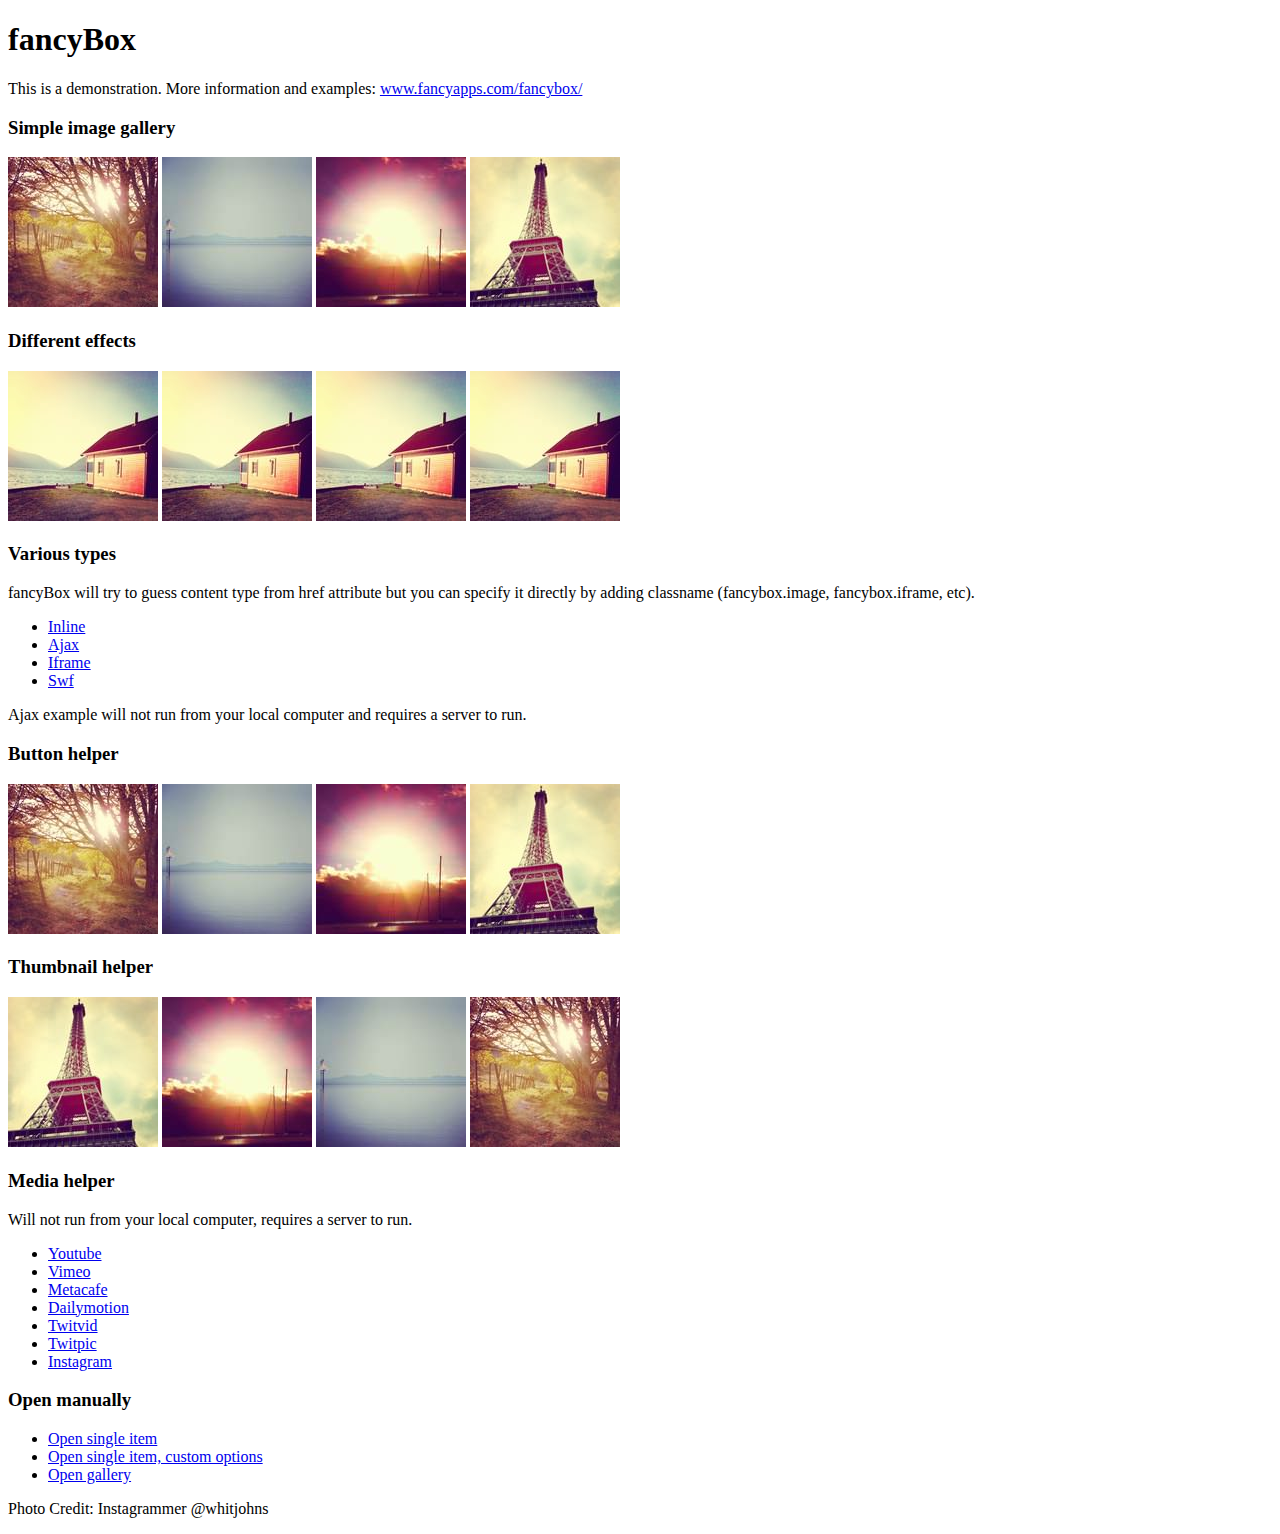
<file: static/plugins/fancybox/demo/index.html>
<!DOCTYPE html>
<html>
<head>
	<title>fancyBox - Fancy jQuery Lightbox Alternative | Demonstration</title>
	<meta http-equiv="Content-Type" content="text/html; charset=UTF-8" />

	<!-- Add jQuery library -->
	<script type="text/javascript" src="../lib/jquery-1.8.2.min.js"></script>

	<!-- Add mousewheel plugin (this is optional) -->
	<script type="text/javascript" src="../lib/jquery.mousewheel-3.0.6.pack.js"></script>

	<!-- Add fancyBox main JS and CSS files -->
	<script type="text/javascript" src="../source/jquery.fancybox.js?v=2.1.3"></script>
	<link rel="stylesheet" type="text/css" href="../source/jquery.fancybox.css?v=2.1.2" media="screen" />

	<!-- Add Button helper (this is optional) -->
	<link rel="stylesheet" type="text/css" href="../source/helpers/jquery.fancybox-buttons.css?v=1.0.5" />
	<script type="text/javascript" src="../source/helpers/jquery.fancybox-buttons.js?v=1.0.5"></script>

	<!-- Add Thumbnail helper (this is optional) -->
	<link rel="stylesheet" type="text/css" href="../source/helpers/jquery.fancybox-thumbs.css?v=1.0.7" />
	<script type="text/javascript" src="../source/helpers/jquery.fancybox-thumbs.js?v=1.0.7"></script>

	<!-- Add Media helper (this is optional) -->
	<script type="text/javascript" src="../source/helpers/jquery.fancybox-media.js?v=1.0.5"></script>

	<script type="text/javascript">
		$(document).ready(function() {
			/*
			 *  Simple image gallery. Uses default settings
			 */

			$('.fancybox').fancybox();

			/*
			 *  Different effects
			 */

			// Change title type, overlay closing speed
			$(".fancybox-effects-a").fancybox({
				helpers: {
					title : {
						type : 'outside'
					},
					overlay : {
						speedOut : 0
					}
				}
			});

			// Disable opening and closing animations, change title type
			$(".fancybox-effects-b").fancybox({
				openEffect  : 'none',
				closeEffect	: 'none',

				helpers : {
					title : {
						type : 'over'
					}
				}
			});

			// Set custom style, close if clicked, change title type and overlay color
			$(".fancybox-effects-c").fancybox({
				wrapCSS    : 'fancybox-custom',
				closeClick : true,

				openEffect : 'none',

				helpers : {
					title : {
						type : 'inside'
					},
					overlay : {
						css : {
							'background' : 'rgba(238,238,238,0.85)'
						}
					}
				}
			});

			// Remove padding, set opening and closing animations, close if clicked and disable overlay
			$(".fancybox-effects-d").fancybox({
				padding: 0,

				openEffect : 'elastic',
				openSpeed  : 150,

				closeEffect : 'elastic',
				closeSpeed  : 150,

				closeClick : true,

				helpers : {
					overlay : null
				}
			});

			/*
			 *  Button helper. Disable animations, hide close button, change title type and content
			 */

			$('.fancybox-buttons').fancybox({
				openEffect  : 'none',
				closeEffect : 'none',

				prevEffect : 'none',
				nextEffect : 'none',

				closeBtn  : false,

				helpers : {
					title : {
						type : 'inside'
					},
					buttons	: {}
				},

				afterLoad : function() {
					this.title = 'Image ' + (this.index + 1) + ' of ' + this.group.length + (this.title ? ' - ' + this.title : '');
				}
			});


			/*
			 *  Thumbnail helper. Disable animations, hide close button, arrows and slide to next gallery item if clicked
			 */

			$('.fancybox-thumbs').fancybox({
				prevEffect : 'none',
				nextEffect : 'none',

				closeBtn  : false,
				arrows    : false,
				nextClick : true,

				helpers : {
					thumbs : {
						width  : 50,
						height : 50
					}
				}
			});

			/*
			 *  Media helper. Group items, disable animations, hide arrows, enable media and button helpers.
			*/
			$('.fancybox-media')
				.attr('rel', 'media-gallery')
				.fancybox({
					openEffect : 'none',
					closeEffect : 'none',
					prevEffect : 'none',
					nextEffect : 'none',

					arrows : false,
					helpers : {
						media : {},
						buttons : {}
					}
				});

			/*
			 *  Open manually
			 */

			$("#fancybox-manual-a").click(function() {
				$.fancybox.open('1_b.jpg');
			});

			$("#fancybox-manual-b").click(function() {
				$.fancybox.open({
					href : 'iframe.html',
					type : 'iframe',
					padding : 5
				});
			});

			$("#fancybox-manual-c").click(function() {
				$.fancybox.open([
					{
						href : '1_b.jpg',
						title : 'My title'
					}, {
						href : '2_b.jpg',
						title : '2nd title'
					}, {
						href : '3_b.jpg'
					}
				], {
					helpers : {
						thumbs : {
							width: 75,
							height: 50
						}
					}
				});
			});


		});
	</script>
	<style type="text/css">
		.fancybox-custom .fancybox-skin {
			box-shadow: 0 0 50px #222;
		}
	</style>
</head>
<body>
	<h1>fancyBox</h1>

	<p>This is a demonstration. More information and examples: <a href="http://fancyapps.com/fancybox/">www.fancyapps.com/fancybox/</a></p>

	<h3>Simple image gallery</h3>
	<p>
		<a class="fancybox" href="1_b.jpg" data-fancybox-group="gallery" title="Lorem ipsum dolor sit amet"><img src="1_s.jpg" alt="" /></a>

		<a class="fancybox" href="2_b.jpg" data-fancybox-group="gallery" title="Etiam quis mi eu elit temp"><img src="2_s.jpg" alt="" /></a>

		<a class="fancybox" href="3_b.jpg" data-fancybox-group="gallery" title="Cras neque mi, semper leon"><img src="3_s.jpg" alt="" /></a>

		<a class="fancybox" href="4_b.jpg" data-fancybox-group="gallery" title="Sed vel sapien vel sem uno"><img src="4_s.jpg" alt="" /></a>
	</p>

	<h3>Different effects</h3>
	<p>
		<a class="fancybox-effects-a" href="5_b.jpg" title="Lorem ipsum dolor sit amet, consectetur adipiscing elit"><img src="5_s.jpg" alt="" /></a>

		<a class="fancybox-effects-b" href="5_b.jpg" title="Lorem ipsum dolor sit amet, consectetur adipiscing elit"><img src="5_s.jpg" alt="" /></a>

		<a class="fancybox-effects-c" href="5_b.jpg" title="Lorem ipsum dolor sit amet, consectetur adipiscing elit"><img src="5_s.jpg" alt="" /></a>

		<a class="fancybox-effects-d" href="5_b.jpg" title="Lorem ipsum dolor sit amet, consectetur adipiscing elit"><img src="5_s.jpg" alt="" /></a>
	</p>

	<h3>Various types</h3>
	<p>
		fancyBox will try to guess content type from href attribute but you can specify it directly by adding classname (fancybox.image, fancybox.iframe, etc).
	</p>
	<ul>
		<li><a class="fancybox" href="#inline1" title="Lorem ipsum dolor sit amet">Inline</a></li>
		<li><a class="fancybox fancybox.ajax" href="ajax.txt">Ajax</a></li>
		<li><a class="fancybox fancybox.iframe" href="iframe.html">Iframe</a></li>
		<li><a class="fancybox" href="http://www.adobe.com/jp/events/cs3_web_edition_tour/swfs/perform.swf">Swf</a></li>
	</ul>

	<div id="inline1" style="width:400px;display: none;">
		<h3>Etiam quis mi eu elit</h3>
		<p>
			Lorem ipsum dolor sit amet, consectetur adipiscing elit. Etiam quis mi eu elit tempor facilisis id et neque. Nulla sit amet sem sapien. Vestibulum imperdiet porta ante ac ornare. Nulla et lorem eu nibh adipiscing ultricies nec at lacus. Cras laoreet ultricies sem, at blandit mi eleifend aliquam. Nunc enim ipsum, vehicula non pretium varius, cursus ac tortor. Vivamus fringilla congue laoreet. Quisque ultrices sodales orci, quis rhoncus justo auctor in. Phasellus dui eros, bibendum eu feugiat ornare, faucibus eu mi. Nunc aliquet tempus sem, id aliquam diam varius ac. Maecenas nisl nunc, molestie vitae eleifend vel, iaculis sed magna. Aenean tempus lacus vitae orci posuere porttitor eget non felis. Donec lectus elit, aliquam nec eleifend sit amet, vestibulum sed nunc.
		</p>
	</div>

	<p>
		Ajax example will not run from your local computer and requires a server to run.
	</p>

	<h3>Button helper</h3>
	<p>
		<a class="fancybox-buttons" data-fancybox-group="button" href="1_b.jpg"><img src="1_s.jpg" alt="" /></a>

		<a class="fancybox-buttons" data-fancybox-group="button" href="2_b.jpg"><img src="2_s.jpg" alt="" /></a>

		<a class="fancybox-buttons" data-fancybox-group="button" href="3_b.jpg"><img src="3_s.jpg" alt="" /></a>

		<a class="fancybox-buttons" data-fancybox-group="button" href="4_b.jpg"><img src="4_s.jpg" alt="" /></a>
	</p>

	<h3>Thumbnail helper</h3>
	<p>
		<a class="fancybox-thumbs" data-fancybox-group="thumb" href="4_b.jpg"><img src="4_s.jpg" alt="" /></a>

		<a class="fancybox-thumbs" data-fancybox-group="thumb" href="3_b.jpg"><img src="3_s.jpg" alt="" /></a>

		<a class="fancybox-thumbs" data-fancybox-group="thumb" href="2_b.jpg"><img src="2_s.jpg" alt="" /></a>

		<a class="fancybox-thumbs" data-fancybox-group="thumb" href="1_b.jpg"><img src="1_s.jpg" alt="" /></a>
	</p>

	<h3>Media helper</h3>
	<p>
		Will not run from your local computer, requires a server to run.
	</p>

	<ul>
		<li><a class="fancybox-media" href="http://www.youtube.com/watch?v=opj24KnzrWo">Youtube</a></li>
		<li><a class="fancybox-media" href="http://vimeo.com/25634903">Vimeo</a></li>
		<li><a class="fancybox-media" href="http://www.metacafe.com/watch/7635964/">Metacafe</a></li>
		<li><a class="fancybox-media" href="http://www.dailymotion.com/video/xoeylt_electric-guest-this-head-i-hold_music">Dailymotion</a></li>
		<li><a class="fancybox-media" href="http://twitvid.com/QY7MD">Twitvid</a></li>
		<li><a class="fancybox-media" href="http://twitpic.com/7p93st">Twitpic</a></li>
		<li><a class="fancybox-media" href="http://instagr.am/p/IejkuUGxQn">Instagram</a></li>
	</ul>

	<h3>Open manually</h3>
	<ul>
		<li><a id="fancybox-manual-a" href="javascript:;">Open single item</a></li>
		<li><a id="fancybox-manual-b" href="javascript:;">Open single item, custom options</a></li>
		<li><a id="fancybox-manual-c" href="javascript:;">Open gallery</a></li>
	</ul>

	<p>
		Photo Credit: Instagrammer @whitjohns
	</p>
</body>
</html>
</file>
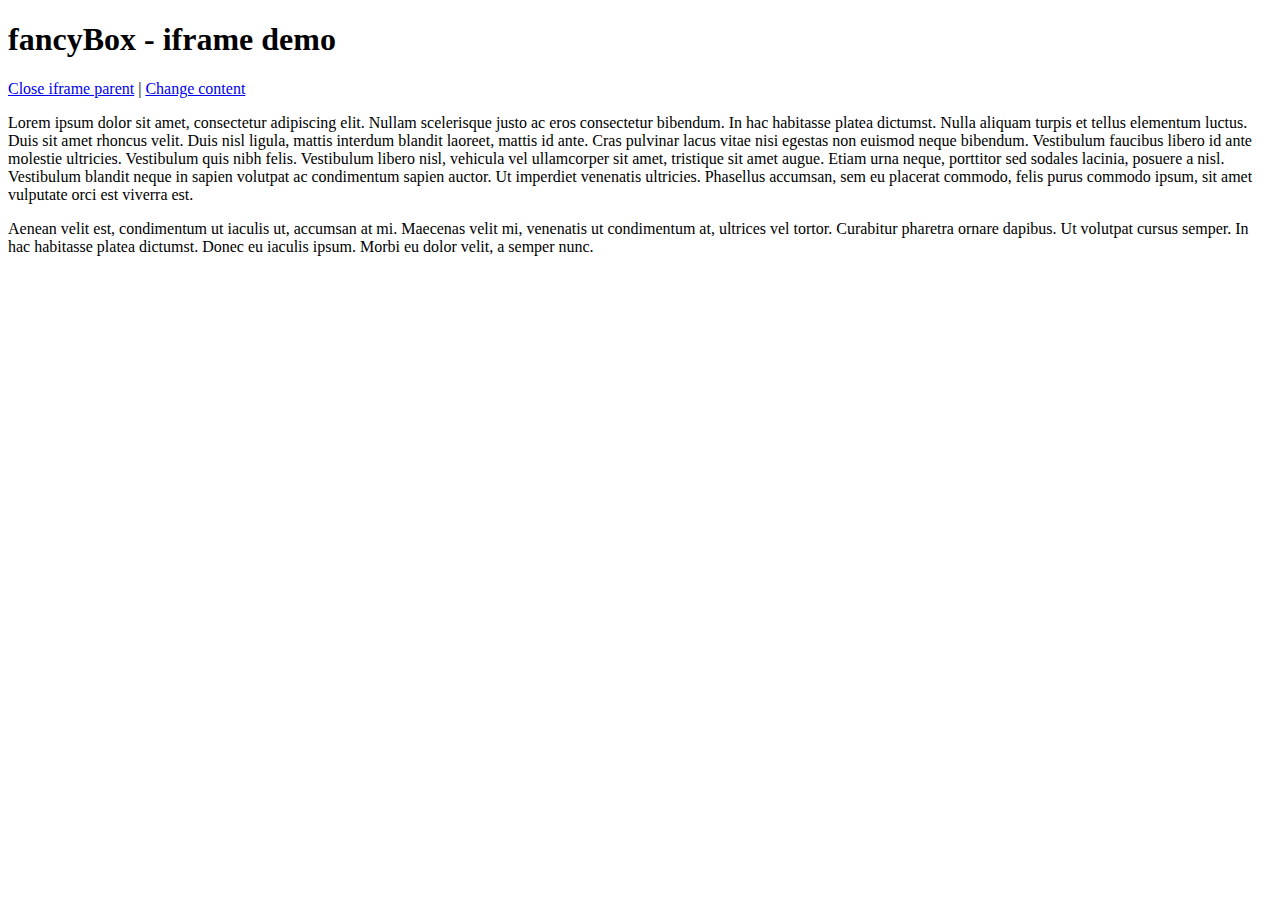
<file: static/plugins/fancybox/demo/iframe.html>
<!DOCTYPE html>
<html>
<head>
	<title>fancyBox - iframe demo</title>
	<meta http-equiv="Content-Type" content="text/html; charset=UTF-8" />
</head>
<body>
	<h1>fancyBox - iframe demo</h1>

	<p>
		<a href="javascript:parent.jQuery.fancybox.close();">Close iframe parent</a>

		|

		<a href="javascript:parent.jQuery.fancybox.open({href : '1_b.jpg', title : 'My title'});">Change content</a>
	</p>

	<p>
		Lorem ipsum dolor sit amet, consectetur adipiscing elit. Nullam scelerisque justo ac eros consectetur bibendum. In hac habitasse platea dictumst. Nulla aliquam turpis et tellus elementum luctus. Duis sit amet rhoncus velit. Duis nisl ligula, mattis interdum blandit laoreet, mattis id ante. Cras pulvinar lacus vitae nisi egestas non euismod neque bibendum. Vestibulum faucibus libero id ante molestie ultricies. Vestibulum quis nibh felis. Vestibulum libero nisl, vehicula vel ullamcorper sit amet, tristique sit amet augue. Etiam urna neque, porttitor sed sodales lacinia, posuere a nisl. Vestibulum blandit neque in sapien volutpat ac condimentum sapien auctor. Ut imperdiet venenatis ultricies. Phasellus accumsan, sem eu placerat commodo, felis purus commodo ipsum, sit amet vulputate orci est viverra est.
	</p>

	<p>
		Aenean velit est, condimentum ut iaculis ut, accumsan at mi. Maecenas velit mi, venenatis ut condimentum at, ultrices vel tortor. Curabitur pharetra ornare dapibus. Ut volutpat cursus semper. In hac habitasse platea dictumst. Donec eu iaculis ipsum. Morbi eu dolor velit, a semper nunc.
	</p>
</body>
</html>
</file>
